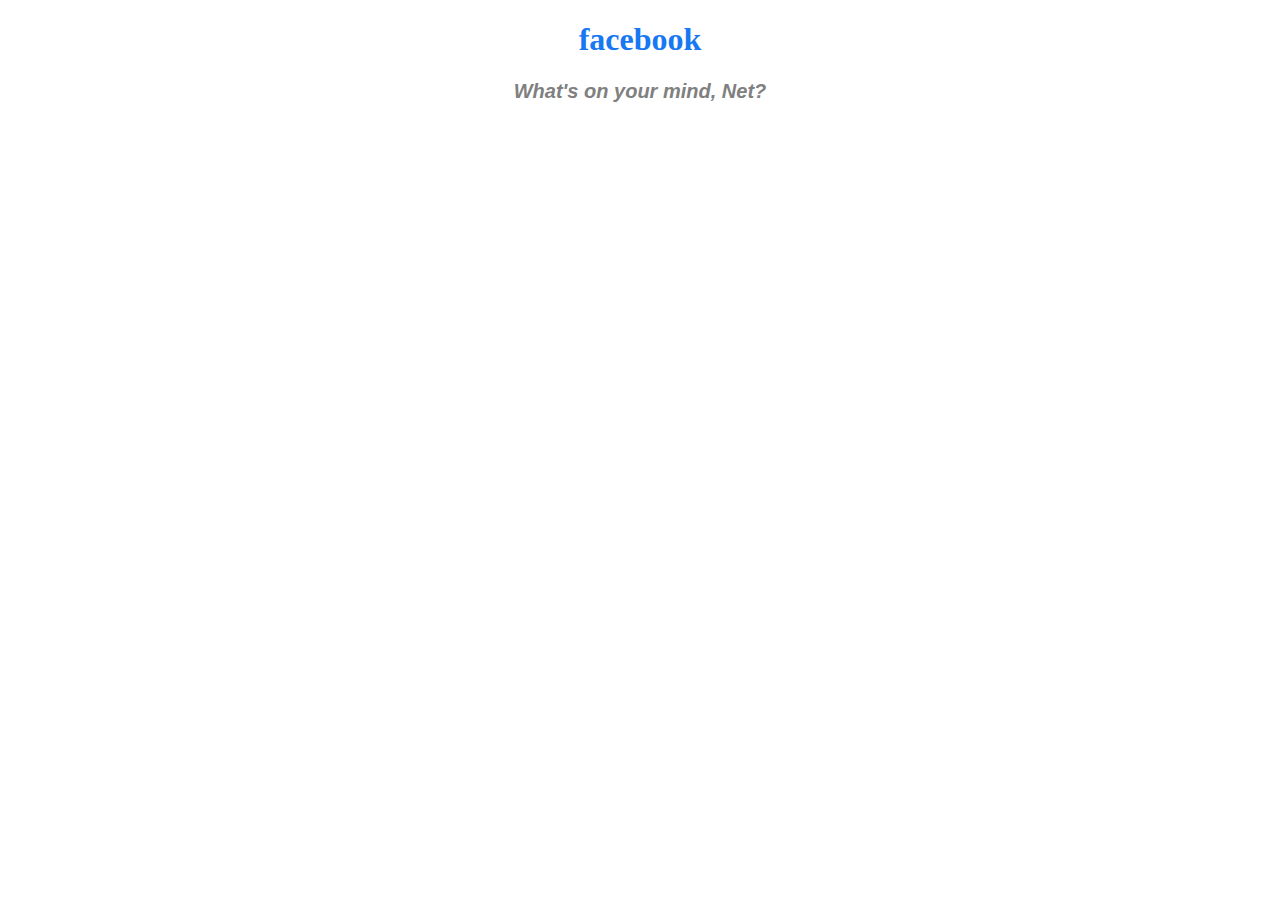
<file: Assigments-Exercises/CSS-Assigments/CSS-1/CSS1.html>
<!DOCTYPE html>

<html lang="en">

    <head>
        <meta charset="UTF-8">
        <meta name="viewport" content="width=device-width, initial-scale=1.0">
        <title>Facebook Logo Text</title>
        <link rel="stylesheet" href="CSS1.css">
    </head>

    <body>
    <div class="fb">
        <h1>facebook</h1>
        <p>What's on your mind, Net?</p>
    </div>
    </body>

</html>
</file>
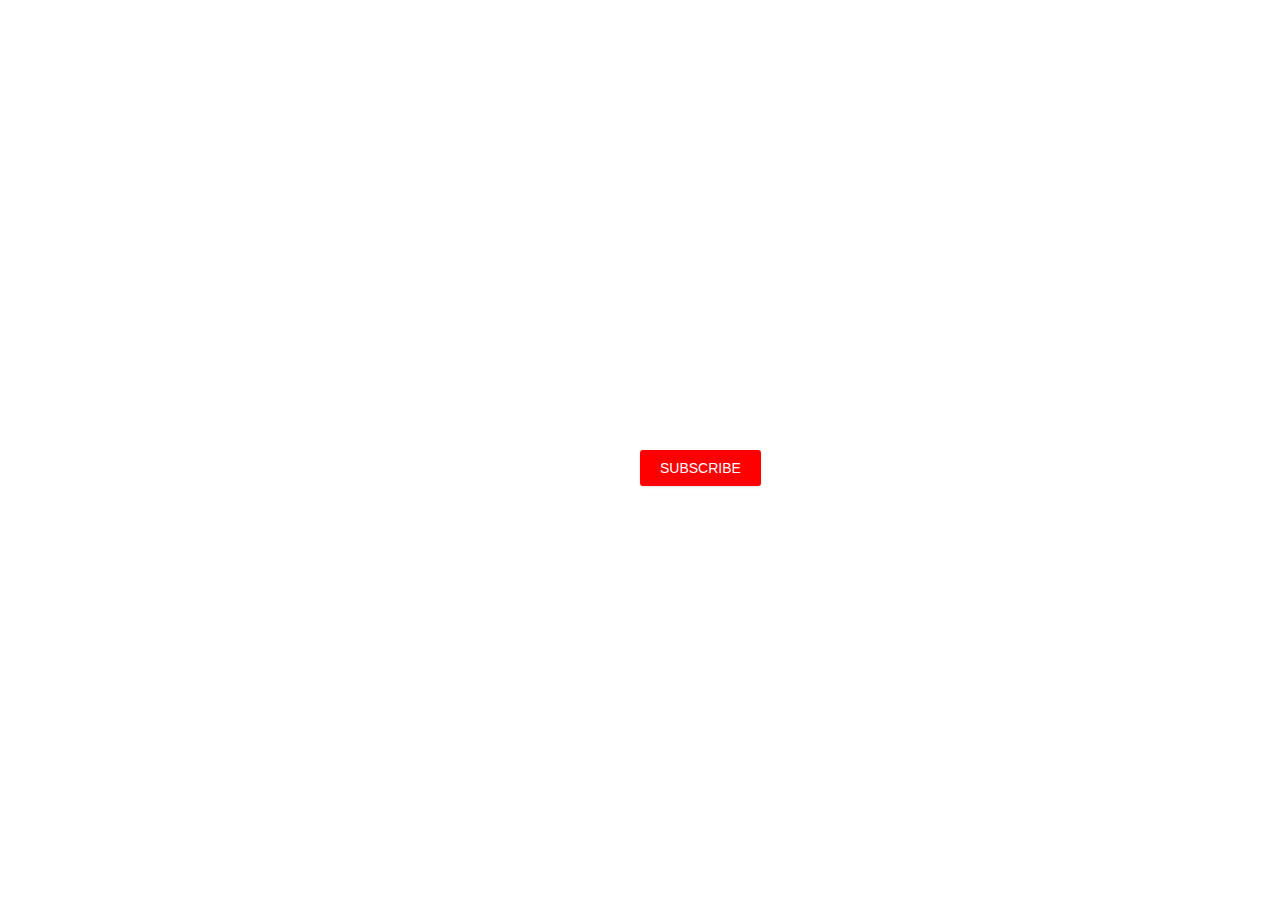
<file: Assigments-Exercises/CSS-Assigments/CSS-2/CSS2.html>
<!DOCTYPE html>
<html lang="en">
<head>
    <meta charset="UTF-8">
    <meta name="viewport" content="width=device-width, initial-scale=1.0">
    <link rel = "stylesheet" href = "CSS2.css">
    <link rel="preconnect" href="https://fonts.googleapis.com">
    <link rel="preconnect" href="https://fonts.gstatic.com" crossorigin>
    <link href="https://fonts.googleapis.com/css2?family=Roboto:ital,wght@0,100;0,300;0,400;0,500;0,700;0,900;1,100;1,300;1,400;1,500;1,700;1,900&display=swap" rel="stylesheet">
    <title>Button Styling</title>
</head>
<body>
    <div style =
    "position: absolute;
    left: 50%;
    right: 50%;
    top: 50%;">
        <button class = "subscribe-button">
            SUBSCRIBE
        </button>
    </div>
</body>
</html>
</file>
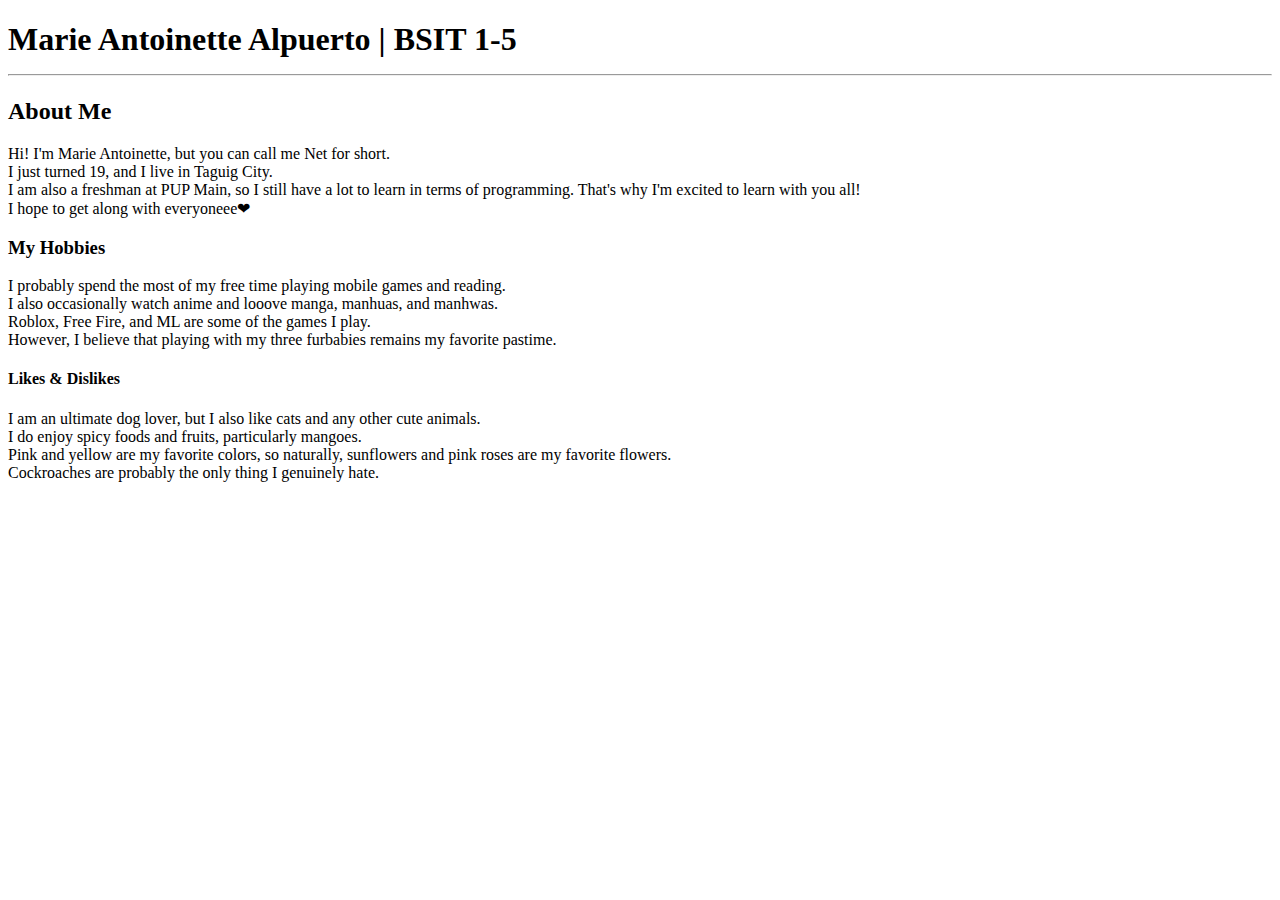
<file: Assigments-Exercises/HTML-Assigments/HTML-2/HTML-2.html>
<!DOCTYPE html>
<html>
<head>
    <title>Marie Antoinette Alpuerto</title>
</head>
<body>
    <h1>Marie Antoinette Alpuerto | BSIT 1-5 <hr></h1>
    <h2>About Me</h2>
    <p>Hi! I'm Marie Antoinette, but you can call me Net for short.
    <br>I just turned 19, and I live in Taguig City.
    <br>I am also a freshman at PUP Main, so I still have a lot to learn in terms of programming. That's why I'm excited to learn with you all!
    <br>I hope to get along with everyoneee❤</p>
    <h3>My Hobbies</h3>
    <p>I probably spend the most of my free time playing mobile games and reading.
    <br>I also occasionally watch anime and looove manga, manhuas, and manhwas.
    <br>Roblox, Free Fire, and ML are some of the games I play.
    <br>However, I believe that playing with my three furbabies remains my favorite pastime.</p>
    <h4>Likes & Dislikes</h4>
    <p>I am an ultimate dog lover, but I also like cats and any other cute animals.
    <br>I do enjoy spicy foods and fruits, particularly mangoes.
    <br>Pink and yellow are my favorite colors, so naturally, sunflowers and pink roses are my favorite flowers. 
    <br>Cockroaches are probably the only thing I genuinely hate.</p>
</body>
</html>
</file>
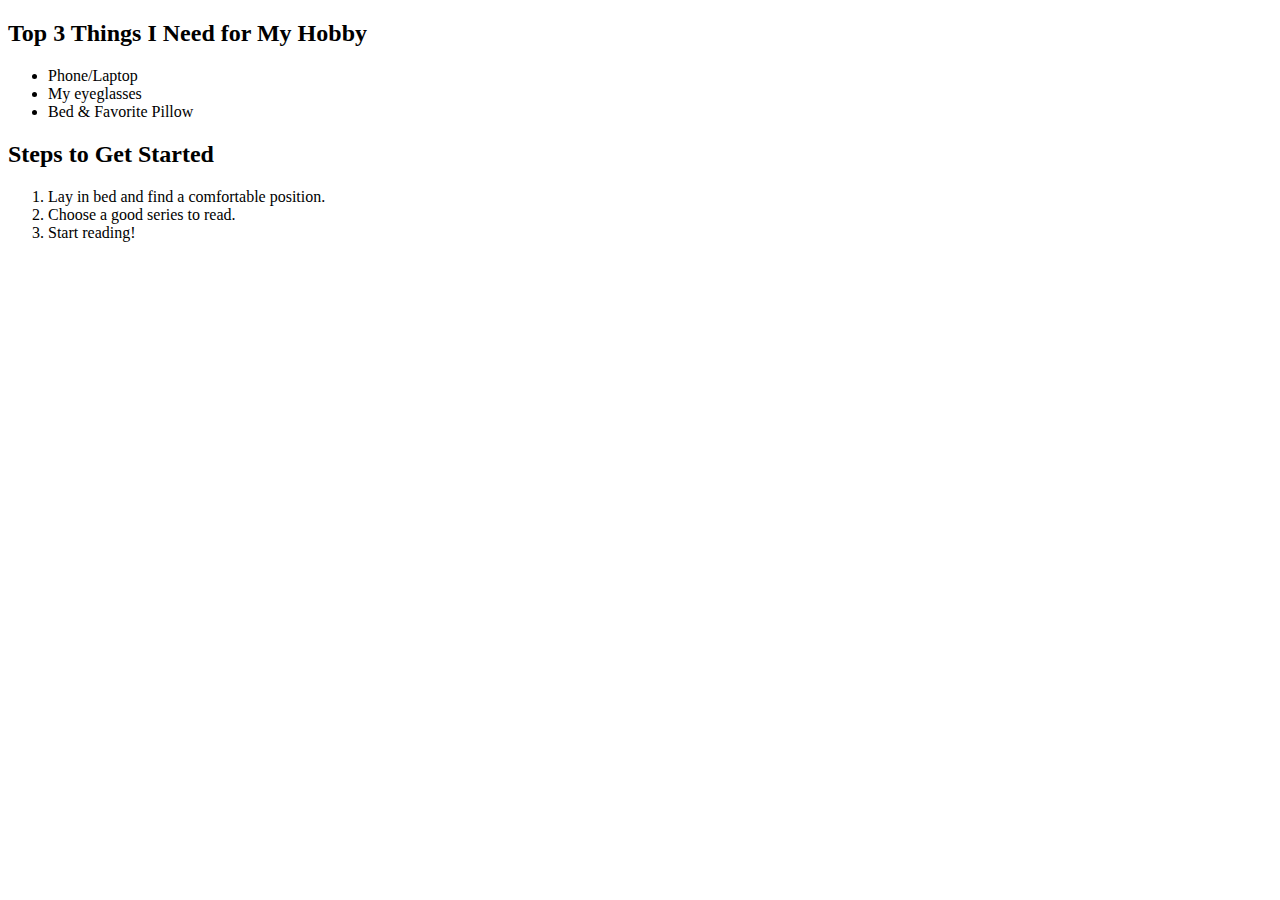
<file: Assigments-Exercises/HTML-Assigments/HTML-4/HTML-4.html>
<!DOCTYPE html>
<html lang="en">
  <head>
    <meta charset="UTF-8" />
    <meta name="viewport" content="width=device-width, initial-scale=1.0" />
    <title>Favorites List</title>
  </head>
  <body>
    <h2>Top 3 Things I Need for My Hobby</h2>
<ul>
  <li>Phone/Laptop</li>
  <li>My eyeglasses</li>
  <li>Bed & Favorite Pillow</li>
</ul>
    <h2>Steps to Get Started</h2>
<ol>
  <li>Lay in bed and find a comfortable position.</li>
  <li>Choose a good series to read.</li>
  <li>Start reading!</li>
</ol>
  </body>
</html>
</file>
<file: Assigments-Exercises/CSS-Assigments/CSS-1/CSS1.css>
.fb {
    text-align: center;
}

.fb h1 {
    color: #1877f2;
}
.fb p {
    font-size: 20px;
    font-style: italic;
    font-weight: bold;
    font-family: sans-serif;
    color: gray;
}
</file>
<file: Assigments-Exercises/CSS-Assigments/CSS-2/CSS2.css>
.subscribe-button {
    background-color: #FF0000;
    color: #FFFFFF;
    font: 'Roboto', sans-serif;
    font-size: 14px;
    font-weight: 500;
    text-transform: uppercase;
    padding-top: 10px;
    padding-bottom: 10px;
    padding-left: 20px;
    padding-right: 20px;
    border: none;
    border-radius: 3px;
    cursor: pointer;
    box-shadow: 0 1px 3px rgba(0, 0, 0, 0.12);
    transition: all 0.2s ease-in-out;
    outline: none;
}

.subscribe-button:hover{
    background-color: #CC0000;
    box-shadow: (0 4px 6px rgba(0, 0, 0, 2));
    transform: scale(1.05);
}

.subscribe-button:active{
    background-color: #990000;
    transform: scale(0.98);
    box-shadow: (0 1px 3px rgba(0, 0, 0, 0.12));
}
</file>
